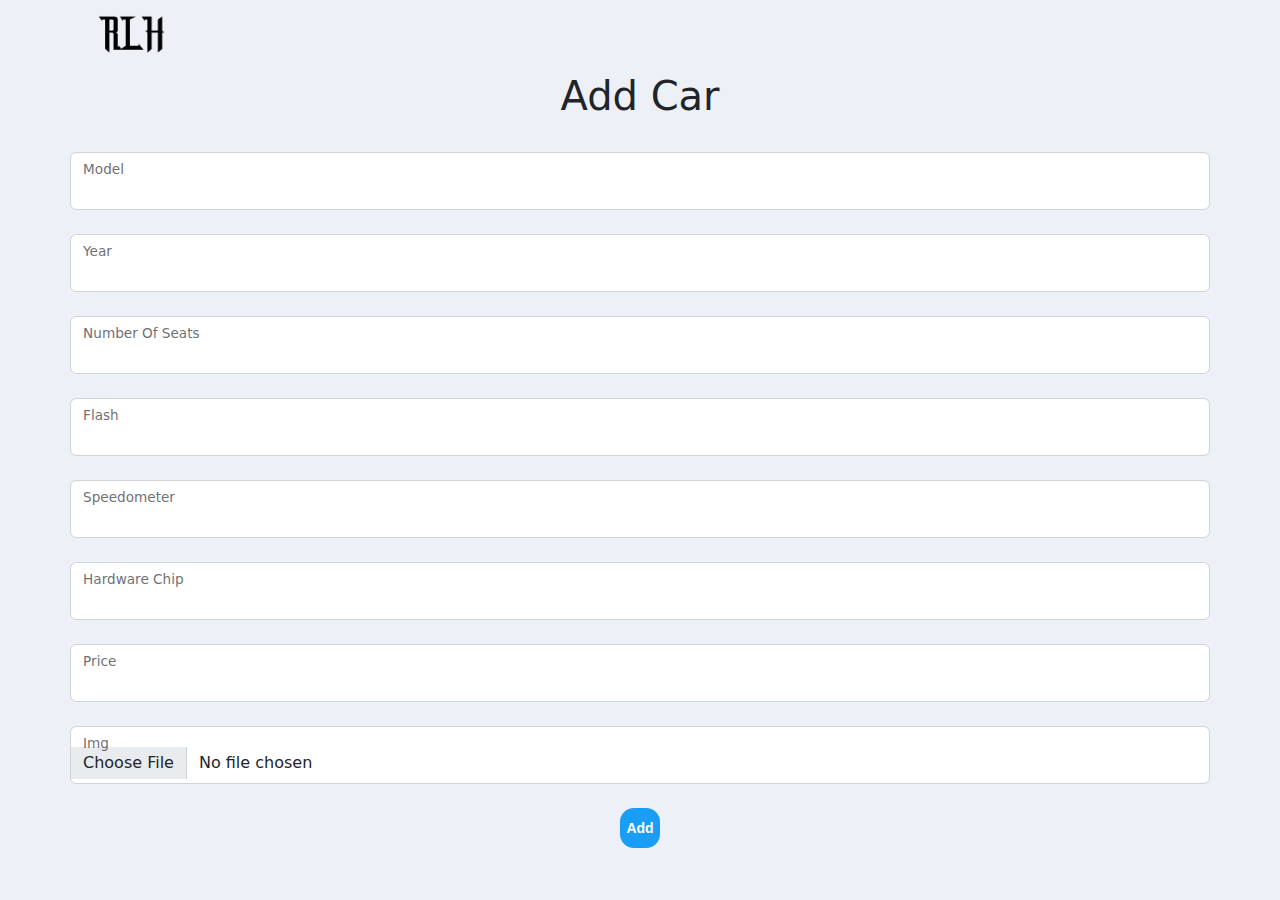
<file: admin/Add_Car.html>
<!DOCTYPE html>
<html lang="en">
  <head>
    <meta charset="UTF-8" />
    <meta http-equiv="X-UA-Compatible" content="IE=edge" />
    <meta name="viewport" content="width=device-width, initial-scale=1.0" />
    <link href="../assets/dist/css/bootstrap.min.css" rel="stylesheet" />
    <link rel="stylesheet" href="../assets/css/style.css">
    <title>Add Car</title>
    <link rel="shortcut icon" href="../favicon.svg" type="image/svg+xml">
  </head>
  <body>
    <header class="header" data-header>
      <div class="container">
  
        <div class="overlay" data-overlay></div>
  
        <a href="index.php" class="logo">
          <img src="../assets/images/logo.png" width="120" height="60" style="padding-right : 50 px"> 
        </a>
  
        <nav class="navbar" data-navbar>
          <ul class="navbar-list">
  
            <li>
            
            </li>
  
  
          </ul>
        </nav>
  
        <div class="header-actions">
          
          <div class="header-contact">
            
          </div>
  
        </div>
  
      </div>
     
     
    </header><br><br><br>
    

    <form action="Add_Car.php" method="post" enctype="multipart/form-data">
      <center><h1>Add Car</h1></center><br>
      <div class="container">
        <div class="form-floating">
          <input type="text" class="form-control" id="floatingInput" name="m" />
          <label for="floatingInput">Model</label>
        </div>
        <br />

        <div class="form-floating">
          <input type="number" class="form-control" id="floatingInput" name="y" />
          <label for="floatingInput">Year</label>
        </div>
        <br />

        <div class="form-floating">
          <input type="number" class="form-control" id="floatingInput" name="n"/>
          <label for="floatingInput">Number Of Seats</label>
        </div>
        <br />

        <div class="form-floating">
          <input type="text" class="form-control" id="floatingInput" name="f"/>
          <label for="floatingInput">Flash</label>
        </div>
        <br />

        <div class="form-floating">
          <input type="text" class="form-control" id="floatingInput" name="sp"/>
          <label for="floatingInput">Speedometer</label>
        </div>
        <br />

        <div class="form-floating">
          <input type="text" class="form-control" id="floatingInput" name="h"/>
          <label for="floatingInput">Hardware Chip</label>
        </div>
        <br />

        <div class="form-floating">
          <input type="number" class="form-control" id="floatingInput" name="p"/>
          <label for="floatingInput">Price</label>
        </div>
        <br />

        <div class="form-floating">
          <input type="file" class="form-control"  name="i"/>
          <label for="floatingInput">Img</label>
        </div>
        <br />

        <center><button type="submit" class="btn" >Add</button></center>
      </div>
    </form>
  </body>
</html>
</file>
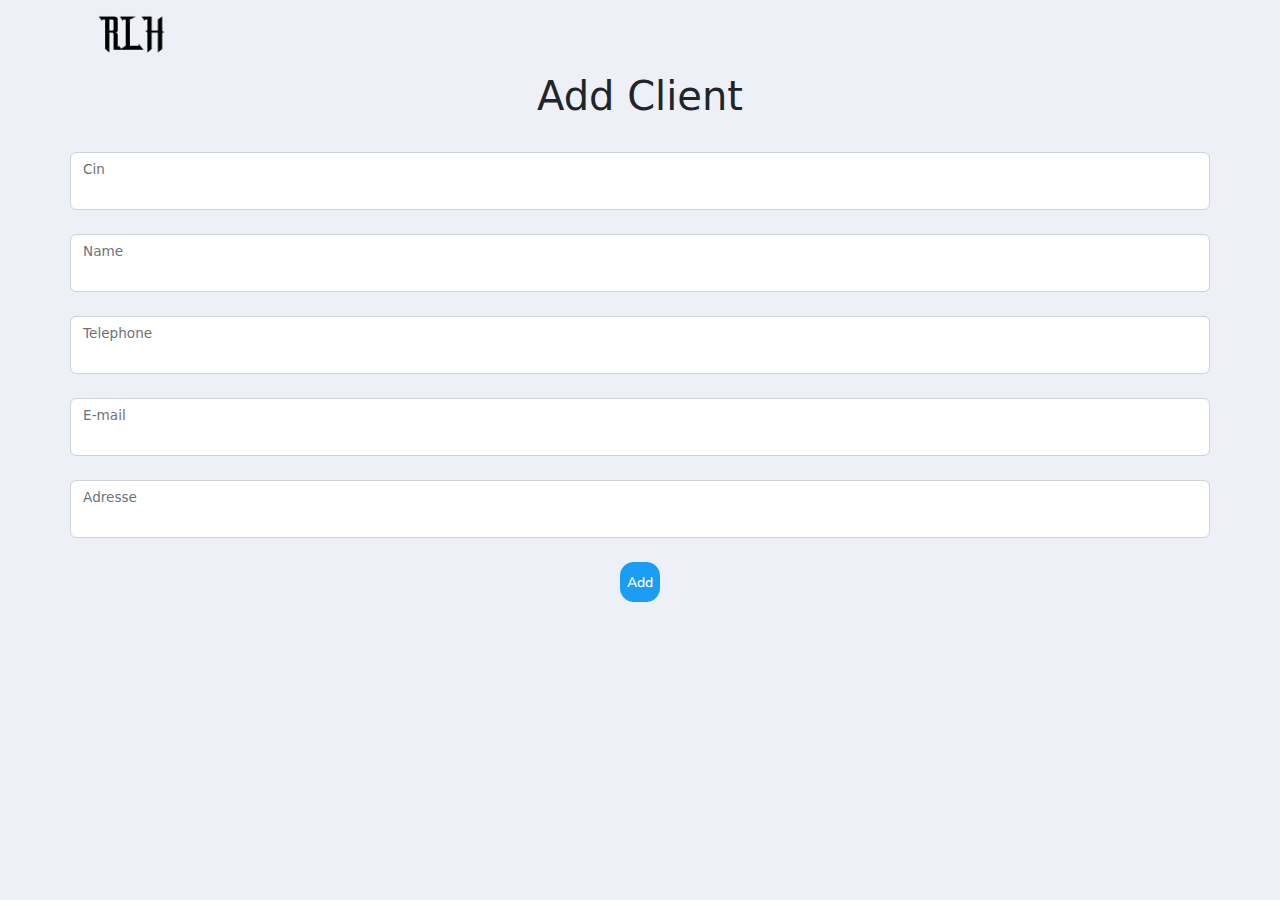
<file: admin/Add_Client.html>
<!DOCTYPE html>
<html lang="en">

<head>
  <meta charset="UTF-8">
  <meta http-equiv="X-UA-Compatible" content="IE=edge">
  <meta name="viewport" content="width=device-width, initial-scale=1.0">
  

  <!-- 
    - favicon
  -->
  <link rel="shortcut icon" href="../favicon.svg" type="image/svg+xml">

  <!-- 
    - custom css link
  -->
  <link href="../assets/dist/css/bootstrap.min.css" rel="stylesheet">
  <link rel="stylesheet" href="../assets/css/style.css">

  <!-- 
    - google font link
  -->
  <link rel="preconnect" href="https://fonts.googleapis.com">
  <link rel="preconnect" href="https://fonts.gstatic.com" crossorigin>
  <link href="https://fonts.googleapis.com/css2?family=Nunito:wght@400;600&family=Open+Sans&display=swap"
    rel="stylesheet">
</head>

<body>

  <!-- 
    - #HEADER
  -->

  <header class="header" data-header>
    <div class="container">

      <div class="overlay" data-overlay></div>

      <a href="#" class="logo">
        <img src="../assets/images/logo.png" width="120" height="60" style="padding-right : 50 px"> 
      </a>


      <div class="header-actions">
        
        <div class="header-contact">
          
        </div>

     


      </div>

    </div>
    <title>Add Client</title>
   
  </header><br><br><br>
 
<div  class="container" >
<form action="Add_Client.php" method="get">
      <center><h1>Add Client</h1></center><br>
      <div class="text-center">

      <div class="form-floating">
          <input type="number" class="form-control" id="floatingInput" name="c" required />
          <label for="floatingInput">Cin</label>
        </div>
        <br />

        <div class="form-floating">
          <input type="text" class="form-control" id="floatingInput" name="n" required />
          <label for="floatingInput">Name</label>
        </div>
        <br />

        <div class="form-floating">
          <input
            type="tel"
            class="form-control"
            id="floatingInput"
            name="t" required/>
          <label for="floatingInput">Telephone</label>
        </div>
        <br />

        <div class="form-floating">
          <input type="email" class="form-control" id="floatingInput" name="e" required />
          <label for="floatingInput">E-mail</label>
        </div>
        <br />

        <div class="form-floating">
          <input type="text" class="form-control" id="floatingInput" name="a" required />
          <label for="floatingInput">Adresse</label>
        </div>
        <br />

      
       <center> <button type="submit" class="btn"  >Add</button> </center>
      </div>
    </form>
</div>

</body>
</html>
</file>
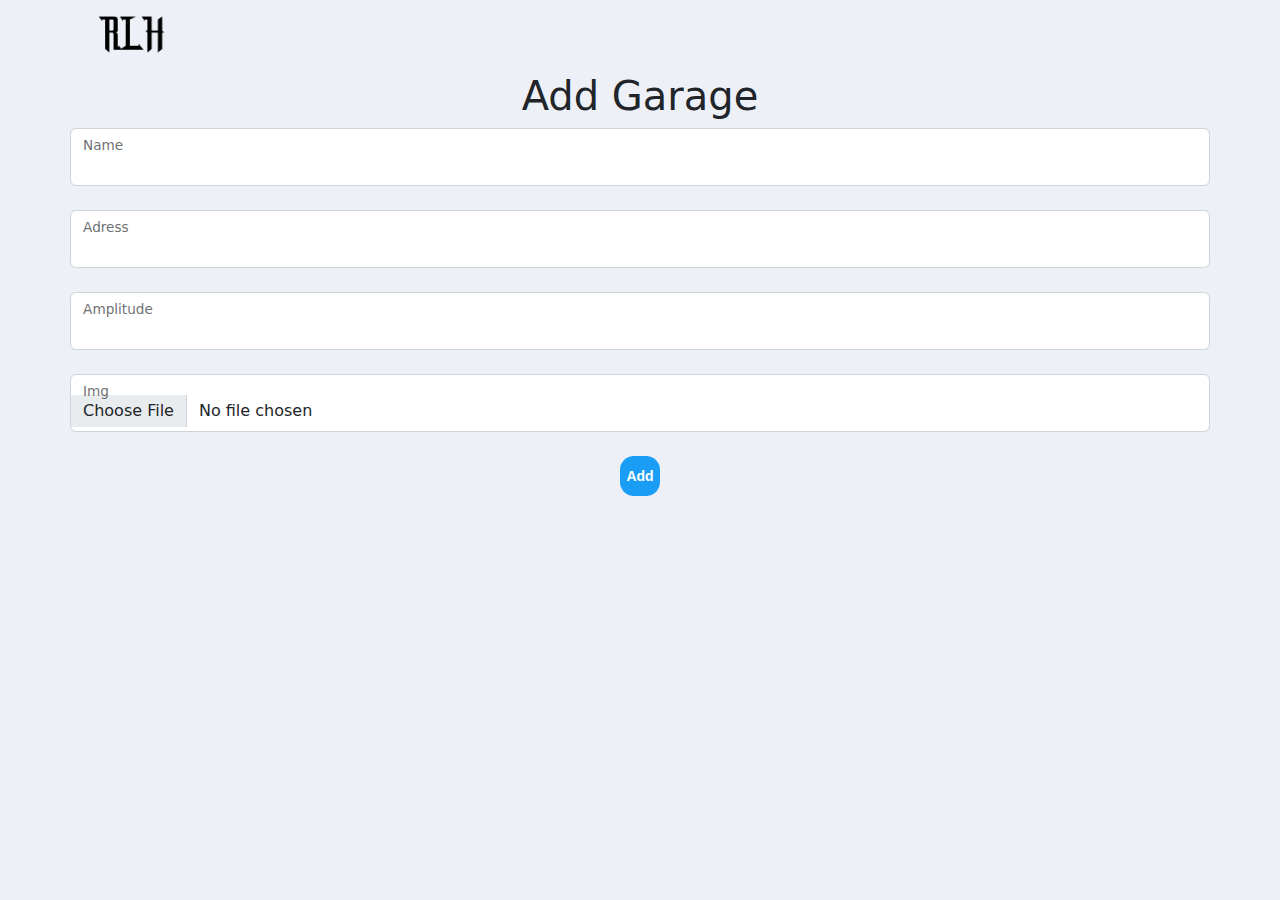
<file: admin/Add_Garage.html>
<!DOCTYPE html>
<html lang="en">
  <head>
    <meta charset="UTF-8" />
    <meta http-equiv="X-UA-Compatible" content="IE=edge" />
    <meta name="viewport" content="width=device-width, initial-scale=1.0" />
    <link href="../assets/dist/css/bootstrap.min.css" rel="stylesheet" />
    <link rel="stylesheet" href="../assets/css/style.css">
    <title>Add Garage</title>
  </head>
  <body>
    <header class="header" data-header>
      <div class="container">
  
        <div class="overlay" data-overlay></div>
  
        <a href="#" class="logo">
          <img src="../assets/images/logo.png" width="120" height="60" style="padding-right : 50 px"> 
        </a>
  
  
        <div class="header-actions">
          
          <div class="header-contact">
            
          </div>
  
       
  
  
        </div>
  
      </div>
      <title>Add Provider</title>
     
    </header><br><br><br>
    <div class="container">
    <form action="Add_Garage.php" method="post" enctype="multipart/form-data">
      <center><h1>Add Garage</h1></center>
      

        <div class="form-floating">
          <input type="text" class="form-control" id="floatingInput" name="n" required />
          <label for="floatingInput">Name</label>
        </div>
        <br />

        <div class="form-floating">
          <input type="text" class="form-control" id="floatingInput" name="a" required/>
          <label for="floatingInput">Adress</label>
        </div>
        <br />

        <div class="form-floating">
          <input type="text" class="form-control" id="floatingInput" name="am" required/>
          <label for="floatingInput">Amplitude</label>
        </div>
        <br />

        <div class="form-floating">
          <input type="file" class="form-control" id="floatingInput" name="i" required/>
          <label for="floatingInput">Img</label>
        </div>
        <br />

        <center><button type="submit" class="btn" >Add</button></center>
      </div>
    </form>
  </body>
</html>
</file>
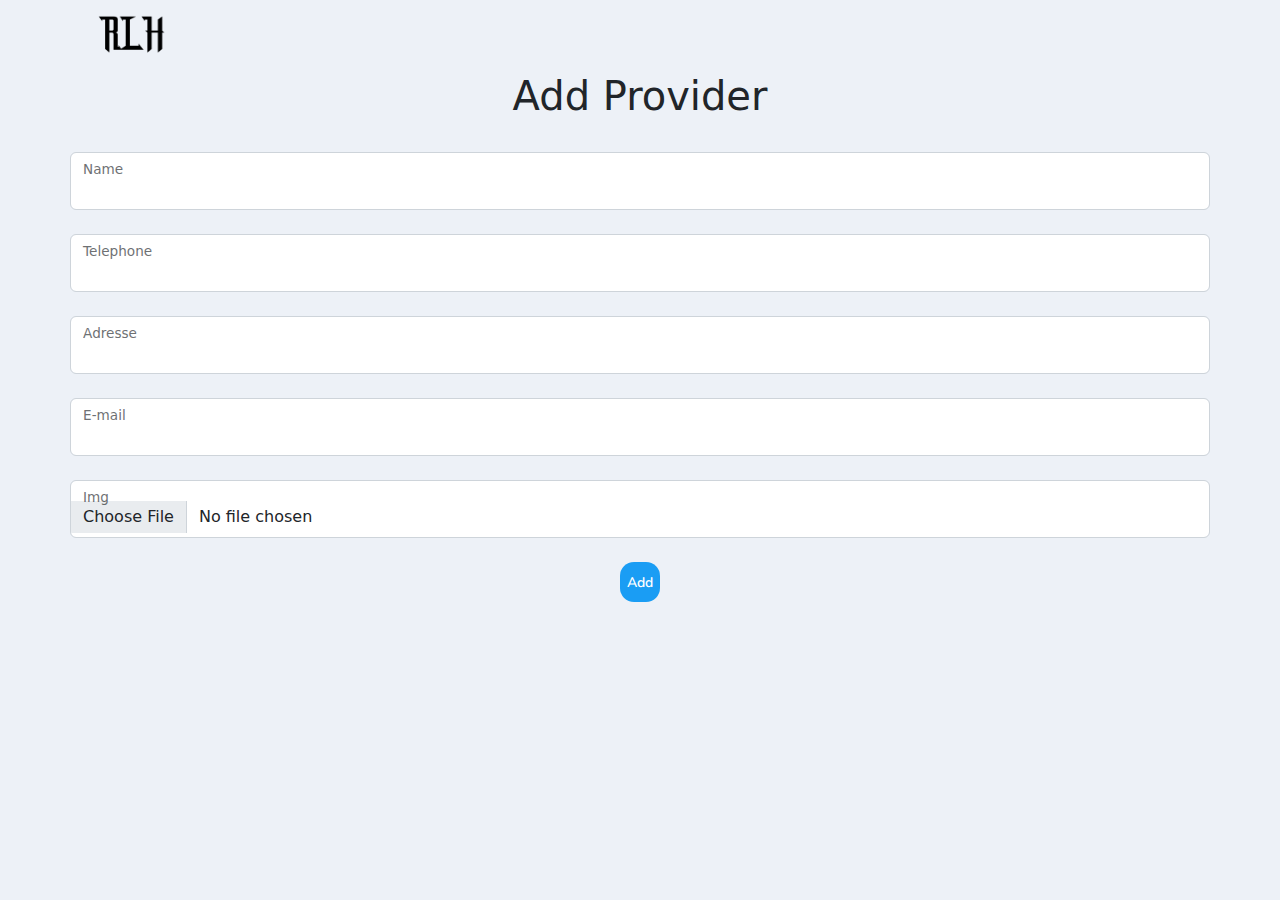
<file: admin/Add_Provider.html>
<!DOCTYPE html>
<html lang="en">

<head>
  <meta charset="UTF-8">
  <meta http-equiv="X-UA-Compatible" content="IE=edge">
  <meta name="viewport" content="width=device-width, initial-scale=1.0">
  

  <!-- 
    - favicon
  -->
  <link rel="shortcut icon" href="../favicon.svg" type="image/svg+xml">

  <!-- 
    - custom css link
  -->
  <link href="../assets/dist/css/bootstrap.min.css" rel="stylesheet">
  <link rel="stylesheet" href="../assets/css/style.css">

  <!-- 
    - google font link
  -->
  <link rel="preconnect" href="https://fonts.googleapis.com">
  <link rel="preconnect" href="https://fonts.gstatic.com" crossorigin>
  <link href="https://fonts.googleapis.com/css2?family=Nunito:wght@400;600&family=Open+Sans&display=swap"
    rel="stylesheet">
</head>

<body>

  <!-- 
    - #HEADER
  -->

  <header class="header" data-header>
    <div class="container">

      <div class="overlay" data-overlay></div>

      <a href="index.php" class="logo">
        <img src="../assets/images/logo.png" width="120" height="60" style="padding-right : 50 px"> 
      </a>


      <div class="header-actions">
        
        <div class="header-contact">
          
        </div>

     


      </div>

    </div>
    <title>Add Provider</title>
   
  </header><br><br><br>
 
<div  class="container" >
  <center><h1>Add Provider</h1></center><br>
<form action="Add_Provider.php" method="post">
      <div class="text-center">


        <div class="form-floating">
          <input type="text" class="form-control" id="floatingInput" name="n" required />
          <label for="floatingInput">Name</label>
        </div>
        <br />

        <div class="form-floating">
          <input
            type="tel"
            class="form-control"
            id="floatingInput"
            name="t" required/>
          <label for="floatingInput">Telephone</label>
        </div>
        <br />

        <div class="form-floating">
            <input type="text" class="form-control" id="floatingInput" name="a" required />
            <label for="floatingInput">Adresse</label>
          </div>
          <br />

        <div class="form-floating">
          <input type="email" class="form-control" id="floatingInput" name="e" required />
          <label for="floatingInput">E-mail</label>
        </div>
        <br />

        <div class="form-floating">
          <input type="file" class="form-control" id="floatingInput" name="i" required/>
          <label for="floatingInput">Img</label>
        </div>
        <br />

       <center> <button type="submit" class="btn"  >Add</button> </center>
      </div>
    </form>
</div>

</body>
</html>
</file>
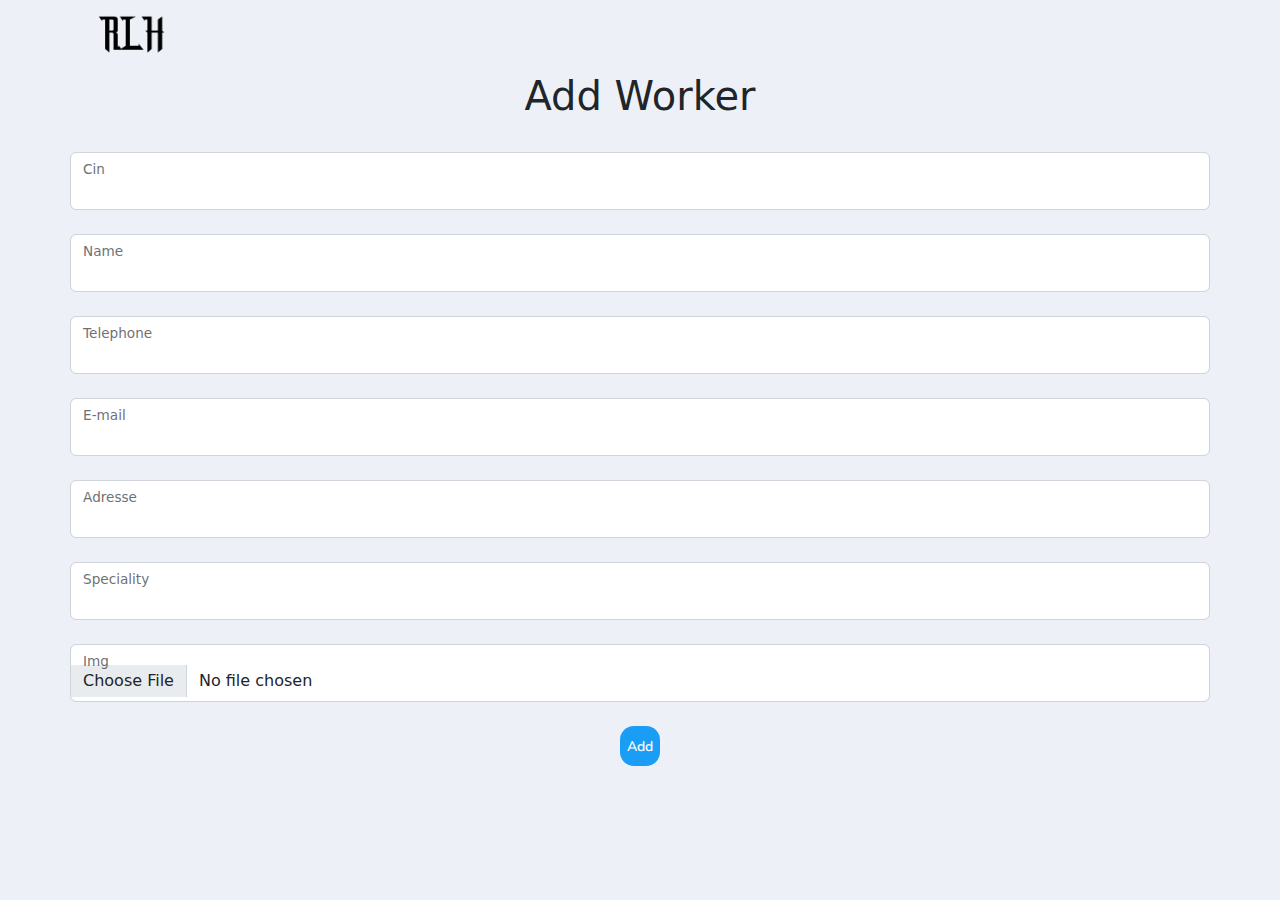
<file: admin/Add_Worker.html>
<!DOCTYPE html>
<html lang="en">

<head>
  <meta charset="UTF-8">
  <meta http-equiv="X-UA-Compatible" content="IE=edge">
  <meta name="viewport" content="width=device-width, initial-scale=1.0">
  

  <!-- 
    - favicon
  -->
  <link rel="shortcut icon" href="../favicon.svg" type="image/svg+xml">

  <!-- 
    - custom css link
  -->
  <link href="../assets/dist/css/bootstrap.min.css" rel="stylesheet">
  <link rel="stylesheet" href="../assets/css/style.css">

  <!-- 
    - google font link
  -->
  <link rel="preconnect" href="https://fonts.googleapis.com">
  <link rel="preconnect" href="https://fonts.gstatic.com" crossorigin>
  <link href="https://fonts.googleapis.com/css2?family=Nunito:wght@400;600&family=Open+Sans&display=swap"
    rel="stylesheet">
</head>

<body>

  <!-- 
    - #HEADER
  -->

  <header class="header" data-header>
    <div class="container">

      <div class="overlay" data-overlay></div>

      <a href="#" class="logo">
        <img src="../assets/images/logo.png" width="120" height="60" style="padding-right : 50 px"> 
      </a>


      <div class="header-actions">
        
        <div class="header-contact">
          
        </div>

     


      </div>

    </div>
    <title>Add Worker</title>
   
  </header><br><br><br>
<center><h1>Add Worker</h1></center><br>
<div  class="container" >
<form action="Add_Worker.php" method="post">
      
      <div class="text-center">

      <div class="form-floating">
          <input type="number" class="form-control" id="floatingInput" name="c" />
          <label for="floatingInput">Cin</label>
        </div>
        <br />

        <div class="form-floating">
          <input type="text" class="form-control" id="floatingInput" name="n" />
          <label for="floatingInput">Name</label>
        </div>
        <br />

        <div class="form-floating">
          <input
            type="tel"
            class="form-control"
            id="floatingInput"
            name="t"/>
          <label for="floatingInput">Telephone</label>
        </div>
        <br />

        <div class="form-floating">
          <input type="email" class="form-control" id="floatingInput" name="e" />
          <label for="floatingInput">E-mail</label>
        </div>
        <br />

        <div class="form-floating">
          <input type="text" class="form-control" id="floatingInput" name="a" />
          <label for="floatingInput">Adresse</label>
        </div>
        <br />

        <div class="form-floating">
          <input type="text" class="form-control" id="floatingInput" name="s" />
          <label for="floatingInput">Speciality</label>
        </div>
        <br />

        <div class="form-floating">
          <input type="file" class="form-control" id="floatingInput" name="i"/>
          <label for="floatingInput">Img</label>
        </div>
        <br />

      
       <center> <button type="submit" class="btn"  >Add</button> </center>
      </div>
    </form>
</div>

</body>
</html>
</file>
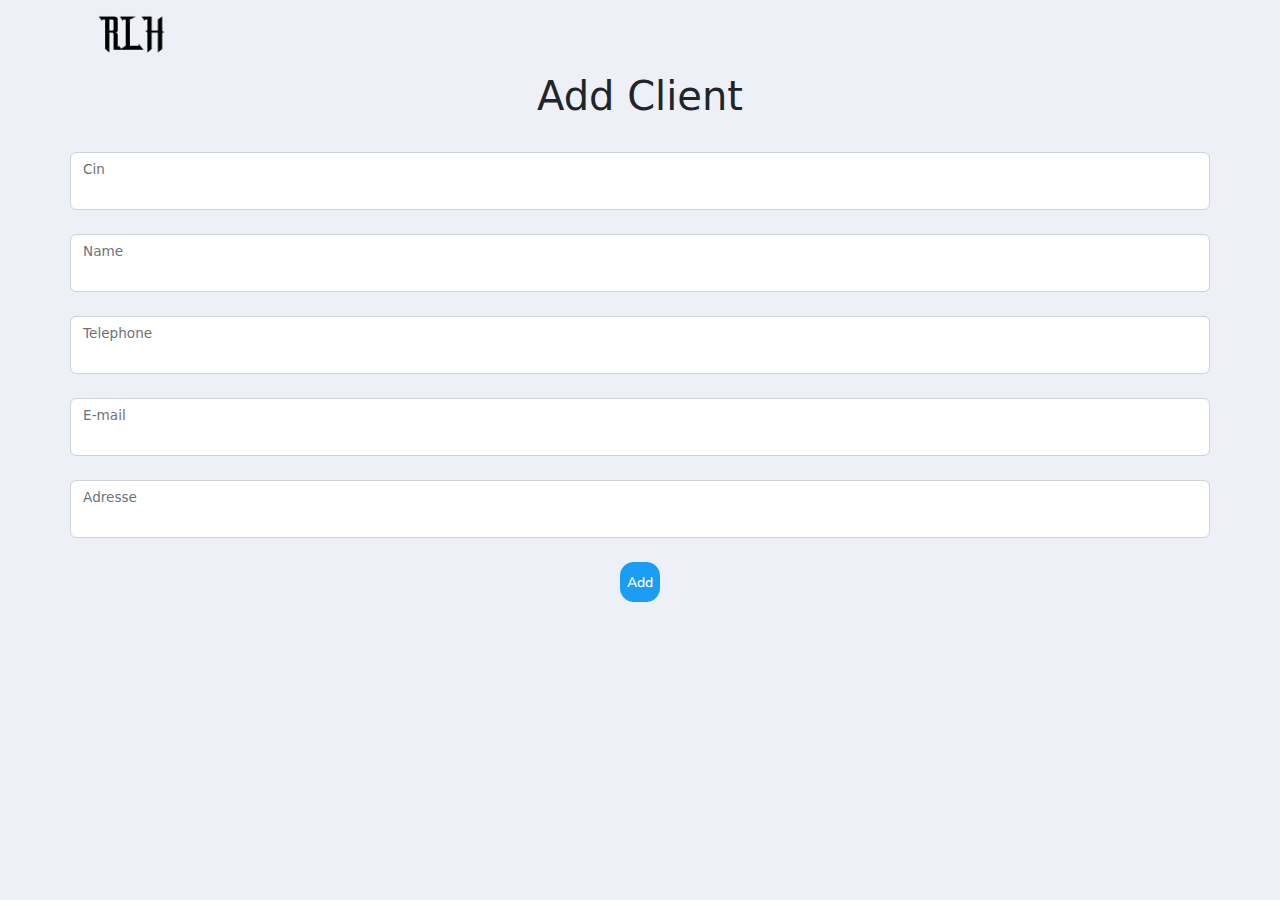
<file: user/Add_Client.html>
<!DOCTYPE html>
<html lang="en">

<head>
  <meta charset="UTF-8">
  <meta http-equiv="X-UA-Compatible" content="IE=edge">
  <meta name="viewport" content="width=device-width, initial-scale=1.0">
  

  <!-- 
    - favicon
  -->
  <link rel="shortcut icon" href="./favicon.svg" type="image/svg+xml">

  <!-- 
    - custom css link
  -->
  <link href="../assets/dist/css/bootstrap.min.css" rel="stylesheet">
  <link rel="stylesheet" href="../assets/css/style.css">

  <!-- 
    - google font link
  -->
  <link rel="preconnect" href="https://fonts.googleapis.com">
  <link rel="preconnect" href="https://fonts.gstatic.com" crossorigin>
  <link href="https://fonts.googleapis.com/css2?family=Nunito:wght@400;600&family=Open+Sans&display=swap"
    rel="stylesheet">
</head>

<body>

  <!-- 
    - #HEADER
  -->

  <header class="header" data-header>
    <div class="container">

      <div class="overlay" data-overlay></div>

      <a href="#" class="logo">
        <img src="../assets/images/logo.png" width="120" height="60" style="padding-right : 50 px"> 
      </a>


      <div class="header-actions">
        
        <div class="header-contact">
          
        </div>

     


      </div>

    </div>
    <title>Add Client</title>
   
  </header><br><br><br>
 
<div  class="container" >
<form action="Add_Client.php" method="get">
      <center><h1>Add Client</h1></center><br>
      <div class="text-center">

      <div class="form-floating">
          <input type="number" class="form-control" id="floatingInput" name="c" required />
          <label for="floatingInput">Cin</label>
        </div>
        <br />

        <div class="form-floating">
          <input type="text" class="form-control" id="floatingInput" name="n" required />
          <label for="floatingInput">Name</label>
        </div>
        <br />

        <div class="form-floating">
          <input
            type="tel"
            class="form-control"
            id="floatingInput"
            name="t" required/>
          <label for="floatingInput">Telephone</label>
        </div>
        <br />

        <div class="form-floating">
          <input type="email" class="form-control" id="floatingInput" name="e" required />
          <label for="floatingInput">E-mail</label>
        </div>
        <br />

        <div class="form-floating">
          <input type="text" class="form-control" id="floatingInput" name="a" required />
          <label for="floatingInput">Adresse</label>
        </div>
        <br />

      
       <center> <button type="submit" class="btn"  >Add</button> </center>
      </div>
    </form>
</div>

</body>
</html>
</file>
<file: assets/css/style.css>
/*-----------------------------------*\
  #style.css
\*-----------------------------------*/

/**
 * copyright 2022 codewithsadee
 */





/*-----------------------------------*\
  #CUSTOM PROPERTY
\*-----------------------------------*/

:root {

  /**
   * colors
   */

  --pale-purple-pantone: hsl(262, 63%, 92%);
  --medium-sea-green: hsl(152, 63%, 43%);
  --lavender-blush: hsl(336, 35%, 92%);
  --carolina-blue: hsl(204, 91%, 53%);
  --columbia-blue: hsl(204, 92%, 90%);
  --alice-blue-1: hsl(216, 38%, 95%);
  --alice-blue-2: hsl(216, 75%, 97%);
  --alice-blue-3: hsl(216, 38%, 95%);
  --alice-blue-4: hsl(217, 33%, 92%);
  --independence: hsl(219, 21%, 39%);
  --deep-cerise: hsl(329, 63%, 52%);
  --eerie-black: hsl(210, 11%, 15%);
  --space-cadet: hsl(240, 22%, 25%);
  --blue-jeans: hsl(204, 80%, 63%);
  --slate-blue: hsl(262, 60%, 57%);
  --beau-blue: hsl(208, 86%, 92%);
  --honey-dew: hsl(152, 48%, 89%);
  --mimi-pink: hsl(329, 63%, 90%);
  --red-salsa: hsl(0, 79%, 63%);
  --sapphire: hsl(211, 100%, 35%);
  --manatee: hsl(219, 14%, 60%);
  --white: hsl(0, 0%, 100%);

  --gradient: linear-gradient(to top, var(--alice-blue-2), var(--alice-blue-3));

  /**
   * typography
   */

  --ff-nunito: 'Nunito', sans-serif;
  --ff-open-sans: 'Open Sans', sans-serif;

  --fs-1: 2.125rem;
  --fs-2: 1.875rem;
  --fs-3: 1.5rem;
  --fs-4: 1.375rem;
  --fs-5: 1.125rem;
  --fs-6: 0.875rem;
  --fs-7: 0.625rem;

  --fw-400: 400;
  --fw-600: 600;

  /**
   * transition
   */

  --transition: 0.5s ease;

  /**
   * spacing
   */

  --section-padding: 50px;

  /**
   * radius
   */

  --radius-10: 10px;
  --radius-14: 14px;
  --radius-18: 18px;

  /**
   * shadow
   */

  --shadow-1: 3px 3px 9px hsla(240, 14%, 69%, 0.2);
  --shadow-2: 3px 3px 9px hsla(204, 92%, 59%, 0.3);

}





/*-----------------------------------*\
  #RESET
\*-----------------------------------*/

*, *::before, *::after {
  margin: 0;
  padding: 0;
  box-sizing: border-box;
}

li { list-style: none; }

a { text-decoration: none; }

a,
img,
span,
label,
input,
button,
ion-icon { display: block; }

button,
input {
  background: none;
  border: none;
  font: inherit;
}

button { cursor: pointer; }

input { width: 100%; }

ion-icon { pointer-events: none; }

html {
  font-family: var(--ff-open-sans);
  color: var(--eerie-black);
  font-size: 1rem;
  line-height: 1.5;
  scroll-behavior: smooth;
}

body {
  background: var(--alice-blue-1);
  overflow-x: hidden;
}

::-webkit-scrollbar {
  width: 15px;
  height: 10px;
}

::-webkit-scrollbar-track { background: var(--white); }

::-webkit-scrollbar-thumb {
  background: hsla(219, 14%, 60%, 0.3);
  border: 2px solid var(--white);
}

::-webkit-scrollbar-thumb:hover { background: hsla(219, 14%, 60%, 0.5); }





/*-----------------------------------*\
  #REUSED STYLE
\*-----------------------------------*/

.container { padding-inline: 15px; }

button, a { transition: var(--transition); }

.btn {
  position: relative;
  background: var(--background, var(--carolina-blue));
  color: var(--color, var(--white));
  min-width: var(--width, 40px);
  min-height: var(--height, 40px);
  padding: 5px;
  display: grid;
  place-items: center;
  border-radius: var(--radius-14);
  font-family: var(--ff-nunito);
  font-size: var(--fs-6);
  font-weight: var(--fw-600);
  overflow: hidden;
}

.btn ion-icon {
  font-size: 22px;
  --ionicon-stroke-width: 40px;
}

.btn::before {
  content: "";
  position: absolute;
  inset: 0;
  background: linear-gradient(to right, hsla(0, 0%, 100%, 0.4), transparent);
  opacity: 0;
  pointer-events: none;
  transition: var(--transition);
}

.btn:is(:hover, :focus) { box-shadow: var(--shadow-2); }

.btn:is(:hover, :focus)::before { opacity: 1; }

.section { padding-block: var(--section-padding); }

.h1,
.h2,
.h3 {
  color: var(--space-cadet);
  font-family: var(--ff-nunito);
  line-height: 1.4;
}

.h1 {
  font-size: var(--fs-1);
  text-transform: uppercase;
}

.h2,
.h3 { font-weight: var(--fw-400); }

.h2 { font-size: var(--fs-2); }

.h3 { font-size: var(--fs-4); }

.w-100 { width: 100%; }





/*-----------------------------------*\
  #HEADER
\*-----------------------------------*/

.header-contact { display: none; }

.header {
  background: var(--alice-blue-1);
  position: fixed;
  top: 0;
  left: 0;
  width: 100%;
  transition: var(--transition);
  z-index: 4;
}

.header.active { box-shadow: var(--shadow-1); }

.header .container {
  height: 70px;
  display: flex;
  justify-content: space-between;
  align-items: center;
}

.header-actions {
  display: flex;
  align-items: center;
  gap: 20px;
}

.header-actions .btn span { display: none; }

.user-btn {
  --color: var(--independence);
  --background: var(--white);
  --shadow-2: var(--shadow-1);
  box-shadow: var(--shadow-1);
}

.nav-toggle-btn span {
  background: var(--independence);
  width: 22px;
  height: 2px;
  border-radius: 2px;
  margin-block: 8px;
  transform-origin: right;
  transition: var(--transition);
}

.nav-toggle-btn span.two { transform: scaleX(0.7); }

.nav-toggle-btn span.three { transform: scaleX(0.4); }

.nav-toggle-btn:is(:hover, :focus) span { background: var(--carolina-blue); }

.nav-toggle-btn.active span {
  transform: scaleX(1);
  background: var(--carolina-blue);
}

.navbar {
  background: var(--alice-blue-1);
  position: fixed;
  top: 70px;
  bottom: 0;
  right: -260px;
  max-width: 260px;
  width: 100%;
  padding: 20px 25px;
  border: 1px solid var(--white);
  box-shadow: var(--shadow-1);
  visibility: hidden;
  transition: 0.25s cubic-bezier(0.51, 0.03, 0.64, 0.28);
}

.navbar.active {
  visibility: visible;
  transform: translateX(-100%);
  transition: 0.5s cubic-bezier(0.33, 0.85, 0.56, 1.02);
}

.navbar-link {
  color: var(--independence);
  font-family: var(--ff-nunito);
  font-size: var(--fs-6);
  padding-block: 5px;
  margin-bottom: 15px;
}

.navbar-link:is(:hover, :focus) { color: var(--carolina-blue); }

.overlay {
  position: fixed;
  top: 70px;
  background: hsl(216, 38%, 95%);
  left: 0;
  right: 0;
  bottom: 0;
  opacity: 0;
  pointer-events: none;
  transition: var(--transition);
}

.overlay.active {
  opacity: 0.7;
  pointer-events: all;
}





/*-----------------------------------*\
  #HERO
\*-----------------------------------*/

.hero { padding-top: 120px; }

.hero-title {
  max-width: 20ch;
  margin-bottom: 15px;
}

.hero-text {
  color: var(--independence);
  line-height: 1.8;
  margin-bottom: 30px;
}

.hero-banner { display: none; }

.hero-form {
  background: var(--gradient);
  border: 1px solid var(--white);
  box-shadow: var(--shadow-1);
  border-radius: var(--radius-18);
  font-family: var(--ff-nunito);
}

.input-wrapper { padding: 15px 20px; }

.input-wrapper:not(:last-of-type) { border-bottom: 1px solid hsla(0, 0%, 0%, 0.08); }

.input-label {
  color: var(--manatee);
  font-size: var(--fs-6);
  margin-bottom: 10px;
}

.input-field {
  color: var(--space-cadet);
  outline: 2px solid transparent;
  outline-offset: 5px;
  border-radius: 4px;
  transition: var(--transition);
}

.input-field:focus { outline-color: var(--carolina-blue); }

.input-field::placeholder { color: var(--independence); }

.hero-form .btn {
  --width: calc(100% - 40px);
  --height: 50px;
  margin: 20px;
  text-transform: uppercase;
}





/*-----------------------------------*\
  #FEATURED CAR
\*-----------------------------------*/

.featured-car .title-wrapper {
  display: flex;
  flex-wrap: wrap;
  justify-content: space-between;
  align-items: center;
  gap: 10px 15px;
  margin-bottom: 30px;
}

.featured-car-link {
  display: flex;
  align-items: center;
  gap: 5px;
  color: var(--independence);
  font-size: var(--fs-6);
}

.featured-car-link span { transition: var(--transition); }

.featured-car-link:is(:hover, :focus) span { color: var(--space-cadet); }

.featured-car-link ion-icon {
  margin-top: 3px;
  transition: var(--transition);
}

.featured-car-link:is(:hover, :focus) ion-icon { color: var(--carolina-blue); }

.featured-car-list {
  display: grid;
  grid-template-columns: minmax(0, 1fr);
  gap: 30px;
}

.featured-car-card {
  background: var(--gradient);
  border: 1px solid var(--white);
  border-radius: var(--radius-18);
  padding: 10px;
  box-shadow: var(--shadow-1);
}

.featured-car-card .card-banner {
  background: hsla(0, 0%, 0%, 0.2);
  aspect-ratio: 3 / 2;
  border-radius: var(--radius-18);
  overflow: hidden;
}

.featured-car-card .card-banner > img {
  height: 100%;
  object-fit: cover;
}

.featured-car-card .card-content { padding: 20px 10px 10px; }

.featured-car-card .card-title-wrapper {
  display: flex;
  justify-content: space-between;
  align-items: center;
  gap: 5px;
  margin-bottom: 15px;
}

.featured-car-card .card-title { width: calc(100% - 60px); }

.featured-car-card .card-title > a {
  color: inherit;
  width: 100%;
  white-space: nowrap;
  overflow: hidden;
  text-overflow: ellipsis;
}

.featured-car-card .card-title > a:is(:hover, :focus) { color: var(--carolina-blue); }

.featured-car-card .year {
  font-family: var(--ff-nunito);
  font-size: var(--fs-6);
  font-weight: var(--fw-600);
  padding: 3px 12px;
  border: 2px dashed hsla(204, 91%, 53%, 0.4);
  border-radius: var(--radius-14);
}

.featured-car-card .card-list {
  display: grid;
  grid-template-columns: 1fr;
  gap: 15px;
  padding-bottom: 15px;
  border-bottom: 1px solid hsla(0, 0%, 0%, 0.1);
  margin-bottom: 15px;
}

.featured-car-card .card-list-item {
  display: flex;
  align-items: center;
  gap: 8px;
}

.featured-car-card .card-list-item ion-icon {
  font-size: 20px;
  color: var(--carolina-blue);
  --ionicon-stroke-width: 38px;
}

.featured-car-card .card-item-text {
  color: var(--independence);
  font-size: var(--fs-6);
}

.featured-car-card .card-price-wrapper {
  display: flex;
  flex-wrap: wrap;
  justify-content: space-between;
  align-items: center;
  gap: 15px;
}

.featured-car-card .card-price {
  font-family: var(--ff-nunito);
  font-size: var(--fs-6);
  color: var(--space-cadet);
}

.featured-car-card .card-price strong {
  font-size: var(--fs-3);
  font-weight: var(--fw-400);
}

.featured-car-card .btn:last-child {
  --height: 36px;
  min-width: 100%;
}

.featured-car-card .fav-btn {
  --background: var(--beau-blue);
  --color: var(--blue-jeans);
  --height: 36px;
  --width: 36px;
  --shadow-2: none;
}

.featured-car-card .fav-btn ion-icon { font-size: 18px; }

.featured-car-card .fav-btn:is(:hover, :focus) {
  --background: var(--lavender-blush);
  --color: var(--red-salsa);
}





/*-----------------------------------*\
  #GET START
\*-----------------------------------*/

.get-start .section-title { margin-bottom: 25px; }

.get-start-list {
  display: grid;
  gap: 20px;
}

.get-start-card {
  background: var(--white);
  padding: 20px;
  border-radius: var(--radius-18);
  border: 1px solid var(--white);
  transition: var(--transition);
}

.get-start-card:hover {
  background: var(--alice-blue-2);
  box-shadow: var(--shadow-1);
}

.get-start-card .card-icon {
  background: var(--icon-card-bg, var(--columnia-blue));
  color: var(--icon-card-color, var(--carolina-blue));
  height: 50px;
  width: 50px;
  display: grid;
  place-items: center;
  border-radius: var(--radius-14);
  margin-bottom: 20px;
}

.get-start-card .card-icon ion-icon {
  font-size: 26px;
  --ionicon-stroke-width: 45px;
}

.get-start-card .icon-1 {
  --icon-card-bg: var(--mimi-pink);
  --icon-card-color: var(--deep-cerise);
}

.get-start-card .icon-2 {
  --icon-card-bg: var(--columbia-blue);
  --icon-card-color: var(--carolina-blue);
}

.get-start-card .icon-3 {
  --icon-card-bg: var(--honey-dew);
  --icon-card-color: var(--medium-sea-green);
}

.get-start-card .icon-4 {
  --icon-card-bg: var(--pale-purple-pantone);
  --icon-card-color: var(--slate-blue);
}

.get-start-card .card-title {
  color: var(--space-cadet);
  font-family: var(--ff-nunito);
  font-weight: var(--fw-400);
  margin-bottom: 15px;
}

.get-start-card .card-text { color: var(--independence); }

.get-start-card .card-link {
  position: relative;
  color: var(--carolina-blue);
  width: max-content;
}

.get-start-card .card-link::before {
  content: "";
  position: absolute;
  bottom: 0;
  left: 0;
  width: 0;
  height: 2px;
  background: var(--carolina-blue);
  transition: var(--transition);
}

.get-start-card .card-link:is(:hover, :focus)::before { width: 100%; }





/*-----------------------------------*\
  #BLOG
\*-----------------------------------*/

.blog .section-title { margin-bottom: 30px; }

.blog-card {
  background: var(--alice-blue-2);
  border-radius: var(--radius-18);
  border: 1px solid var(--white);
  box-shadow: var(--shadow-1);
  overflow: hidden;
}

.blog-card .card-banner {
  aspect-ratio: 3 / 2;
  position: relative;
  overflow: hidden;
}

.blog-card .card-banner a:first-child { height: 100%; }

.blog-card .card-banner img {
  height: 100%;
  object-fit: cover;
}

.blog-card .card-badge {
  position: absolute;
  bottom: 20px;
  left: 20px;
  --height: 30px;
  --width: 92px;
}

.blog-card .card-content { padding: 20px; }

.blog-card .card-title { margin-bottom: 20px; }

.blog-card .card-title > a { color: inherit; }

.blog-card .card-title > a:is(:hover, :focus) { color: var(--carolina-blue); }

.blog-card .card-meta {
  display: flex;
  justify-content: space-between;
  align-items: center;
}

.blog-card :is(.publish-date, .comments) {
  display: flex;
  align-items: center;
  gap: 5px;
  font-size: var(--fs-6);
  color: var(--independence);
}

.blog-card :is(.publish-date, .comments) ion-icon {
  font-size: 15px;
  --ionicon-stroke-width: 50px;
}

.blog .has-scrollbar {
  display: flex;
  gap: 20px;
  scroll-snap-type: inline mandatory;
  overflow-x: auto;
  padding-bottom: 20px;
}

.blog .has-scrollbar > li {
  flex-shrink: 0;
  max-width: 330px;
  width: 100%;
  scroll-snap-align: start;
}

.has-scrollbar::-webkit-scrollbar-track {
  background: var(--alice-blue-1);
  outline: 2px solid var(--carolina-blue);
  border-radius: 10px;
}

.has-scrollbar::-webkit-scrollbar-thumb {
  border-color: var(--alice-blue-1);
  background: var(--carolina-blue);
  border-radius: 10px;
}

.has-scrollbar::-webkit-scrollbar-button { width: calc(25% - 40px); }





/*-----------------------------------*\
  #FOOTER
\*-----------------------------------*/

.footer {
  background: var(--alice-blue-4);
  color: var(--independence);
}

.footer a { color: inherit; }

.footer-top {
  padding-block: 60px;
  display: flex;
  flex-wrap: wrap;
  justify-content: space-between;
  align-items: flex-start;
  row-gap: 50px;
}

.footer-top .logo { margin-bottom: 20px; }

.footer-text {
  font-size: var(--fs-6);
  line-height: 1.8;
}

.footer-list { font-family: var(--ff-nunito); }

.footer-list:not(:last-of-type) { width: 50%; }

.footer-list:last-of-type {
  width: 100%;
  column-count: 2;
}

.footer-list-title {
  color: var(--space-cadet);
  font-weight: var(--fw-600);
  margin-bottom: 8px;
}

.footer-link {
  font-size: var(--fs-6);
  padding-block: 6px;
}

.footer-link:is(:hover, :focus) { color: var(--carolina-blue); }

.footer-list:last-child > li:first-child { column-span: all; }

.footer-bottom {
  background: var(--gradient);
  border: 1px solid var(--white);
  border-radius: var(--radius-18) var(--radius-18) 0 0;
  padding: 20px;
}

.social-list {
  display: flex;
  align-items: center;
  gap: 20px;
  margin-bottom: 20px;
}

.social-link { font-size: 20px; }

.social-link ion-icon { --ionicon-stroke-width: 40px; }

.social-link:is(:hover, :focus) { color: var(--carolina-blue); }

.copyright { font-size: var(--fs-6); }

.copyright > a { display: inline-block; }

.copyright > a:is(:hover, :focus) { color: var(--carolina-blue); }





/*-----------------------------------*\
  #MEDIA QUERIES
\*-----------------------------------*/

/**
 * responsive for large than 350px screen
 */

@media (min-width: 350px) {

  /**
   * FEATURED CAR
   */

  .featured-car-card .card-list { grid-template-columns: 1fr 1fr; }

  .featured-car-card .card-price { margin-right: auto; }

  .featured-car-card .btn:last-child {
    min-width: max-content;
    padding-inline: 15px;
  }

}





/**
 * responsive for large than 580px screen
 */

@media (min-width: 580px) {

  /**
   * REUSED STYLE
   */

  .container {
    max-width: 540px;
    margin-inline: auto;
  }



  /**
   * HEADER
   */

  .header-actions .btn span {
    display: block;
    font-weight: var(--fw-400);
    padding-inline: 15px;
  }

  .header-actions .btn:first-of-type ion-icon { display: none; }

}





/**
 * responsive for large than 768px screen
 */

@media (min-width: 768px) {

  /**
   * CUSTOM PROPERTY
   */

  :root {

    /**
     * typography
     */

    --fs-1: 2.625rem;

  }



  /**
   * REUSED STYLE
   */

  .container { max-width: 720px; }



  /**
   * HEADER
   */

  .header-actions { gap: 30px; }

  .header-contact {
    display: block;
    text-align: center;
  }

  .header-contact .contact-link {
    color: var(--space-cadet);
    font-family: var(--ff-nunito);
    font-size: var(--fs-5);
    line-height: 1.3;
  }

  .header-contact .contact-link:is(:hover, :focus) { color: var(--carolina-blue); }

  .header-contact .contact-time {
    color: var(--independence);
    font-size: var(--fs-7);
  }



  /**
   * HERO
   */

  .hero {
    position: relative;
    min-height: 85vh;
    display: flex;
    align-items: center;
    z-index: 1;
  }

  .hero-form {
    display: grid;
    grid-template-columns: 1fr 1fr 1fr 0.8fr;
  }

  .input-wrapper:not(:last-of-type) {
    border-bottom: none;
    border-right: 1px solid hsla(0, 0%, 0%, 0.08);
  }

  .input-label {
    white-space: nowrap;
    overflow: hidden;
    text-overflow: ellipsis;
  }

  .hero-banner {
    display: block;
    background: url("../images/hero-banner.jpg") no-repeat;
    background-size: cover;
    background-position: left;
    position: absolute;
    top: 100px;
    bottom: 50px;
    left: 65%;
    width: 500px;
    border-radius: 30px;
    z-index: -1;
  }



  /**
   * FEATURED CAR
   */

  .featured-car-list { grid-template-columns: repeat(2, minmax(0, 1fr)); }



  /**
   * GET START
   */

  .get-start-list { grid-template-columns: 1fr 1fr; }



  /**
   * FOOTER
   */

  .footer-brand { width: 100%; }

  .footer-text { max-width: 400px; }

  .footer-bottom {
    display: flex;
    flex-direction: row-reverse;
    justify-content: space-between;
    align-items: center;
    padding-block: 30px;
    box-shadow: var(--shadow-1);
  }

  .social-list { margin-bottom: 0; }

}





/**
 * responsive for large than 992px screen
 */

@media (min-width: 992px) {

  /**
   * REUSED STYLE
   */

  .container { max-width: 960px; }



  /**
   * HERO
   */

  .hero .container { width: 100%; }



  /**
   * BLOG
   */

  .blog .has-scrollbar { padding-bottom: 50px; }

  .blog .has-scrollbar > li { max-width: 450px; }



  /**
   * FOOTER
   */

  .footer-list:not(:last-of-type) { width: 25%; }

  .footer-list:last-of-type { width: 50%; }

}





/**
 * responsive for large than 1200px screen
 */

@media (min-width: 1200px) {

  /**
   * CUSTOM PROPERTY
   */

  :root {

    /**
     * typography
     */

    --fs-1: 2.875rem;
    --fs-2: 2rem;

  }



  /**
   * REUSED STYLE
   */

  .container { max-width: 1170px; }




  /**
   * HEADER
   */

  .overlay,
  .nav-toggle-btn { display: none; }

  .navbar,
  .navbar.active { all: unset; }

  .navbar-link {
    margin-bottom: 0;
    font-weight: var(--fw-600);
  }

  .navbar-list {
    display: flex;
    gap: 50px;
  }



  /**
   * HERO
   */

  .hero { min-height: 100vh; }

  .hero-banner {
    left: auto;
    right: 50px;
    width: 630px;
  }

  .hero-form { max-width: 900px; }

  .hero-form .btn {
    --width: calc(100% - 40px);
    --height: 50px;
    margin: 20px;
    text-transform: uppercase;
  }



  /**
   * FEATURED CAR 
   */

  .featured-car-list { grid-template-columns: repeat(3, minmax(0, 1fr)); }



  /**
   * GET START
   */

  .get-start-list { grid-template-columns: repeat(4, 1fr); }



  /**
   * BLOG
   */

  .blog .has-scrollbar > li {
    max-width: 340px;
    scroll-snap-align: center;
  }



  /**
   * FOOTER
   */

  .footer-brand { width: 33.33%; }

  .footer-text { max-width: 35ch; }

  .footer-list:not(:last-of-type) { width: 16.66%; }

  .footer-list:last-of-type { width: 33.33%; }

}
</file>
